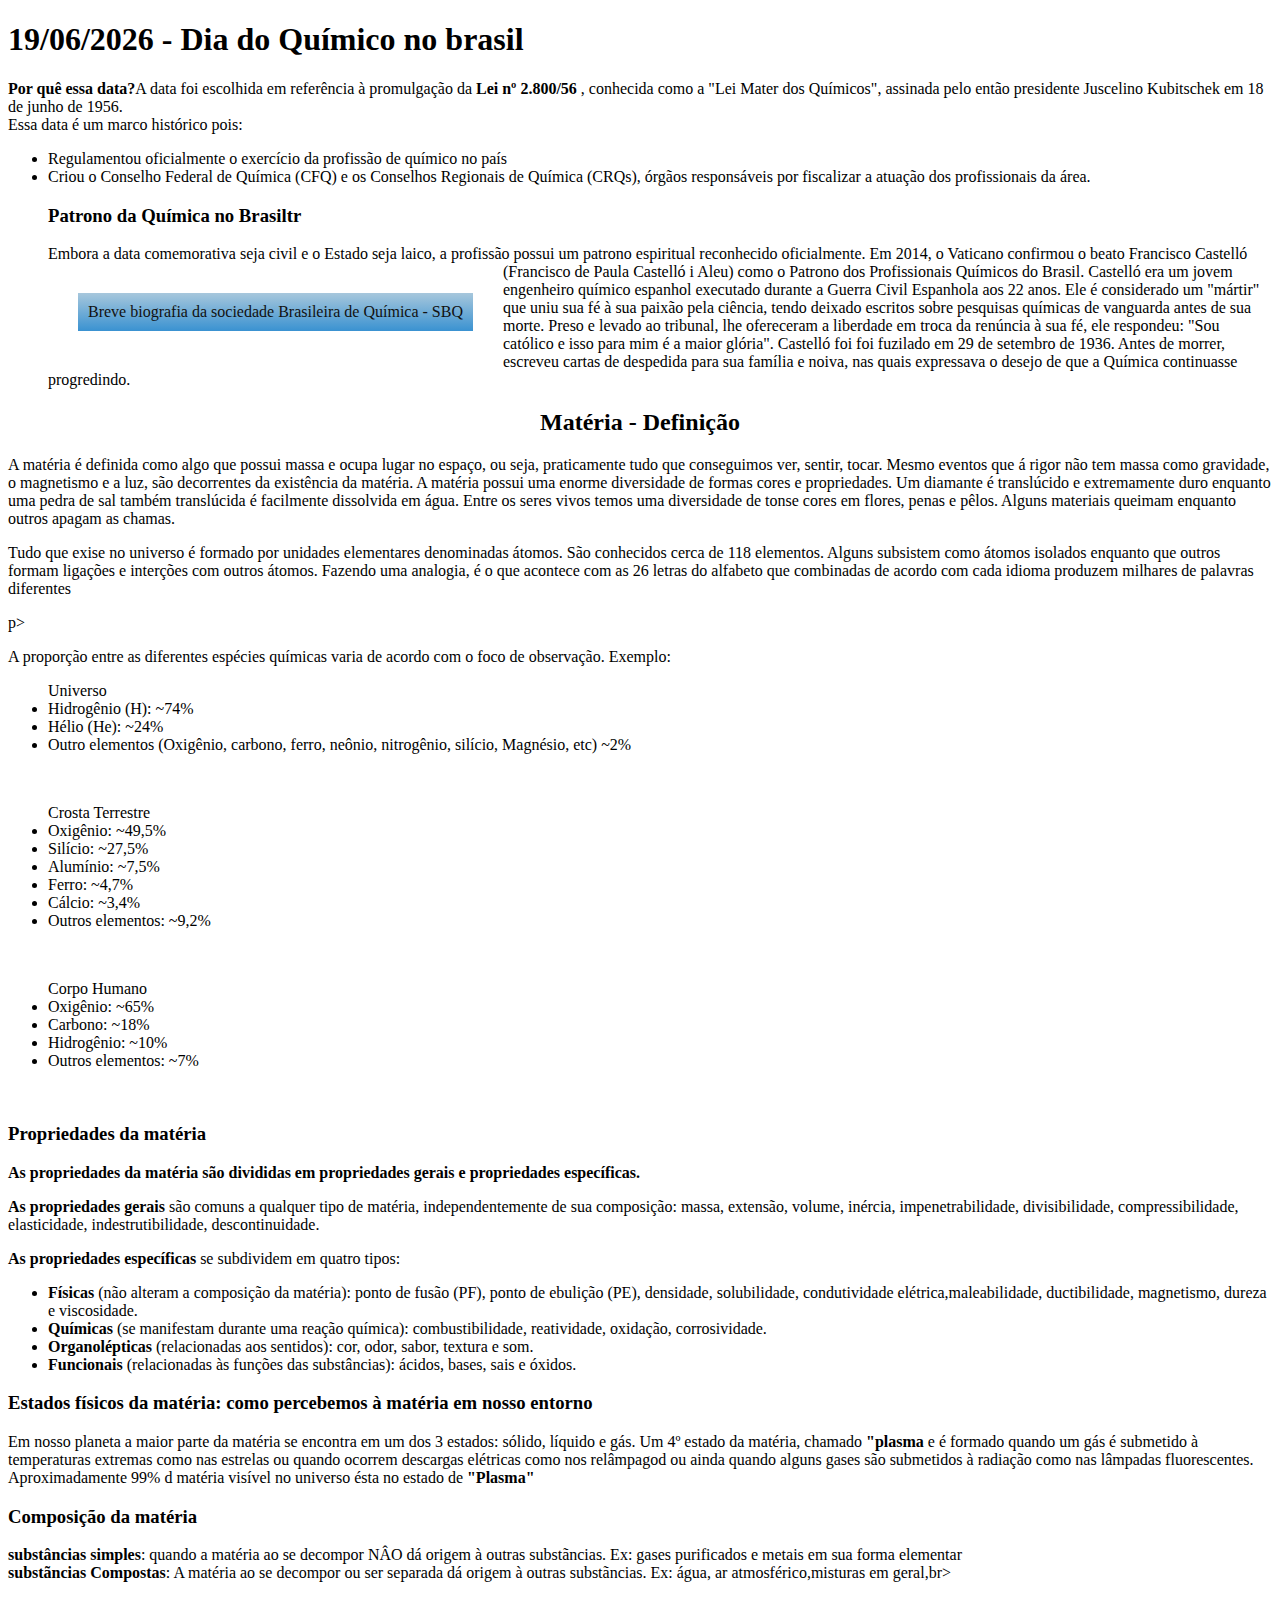
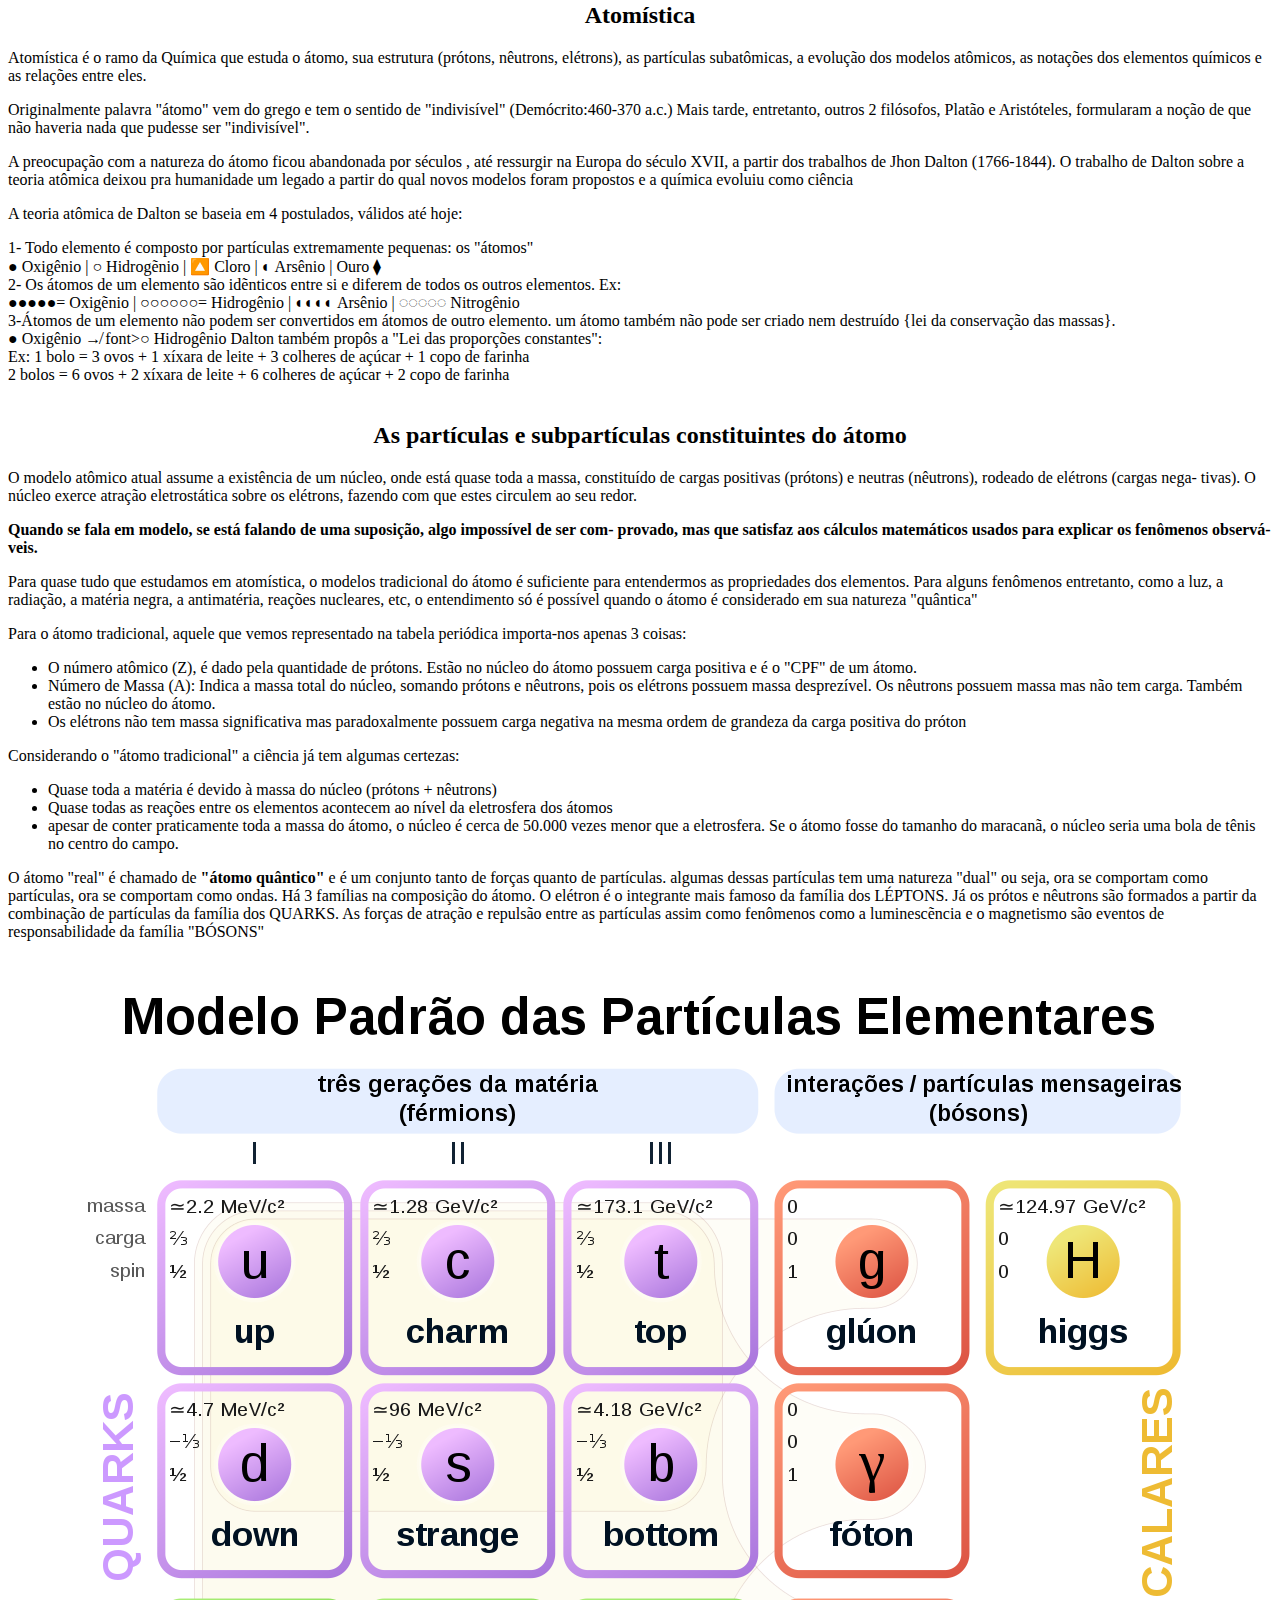
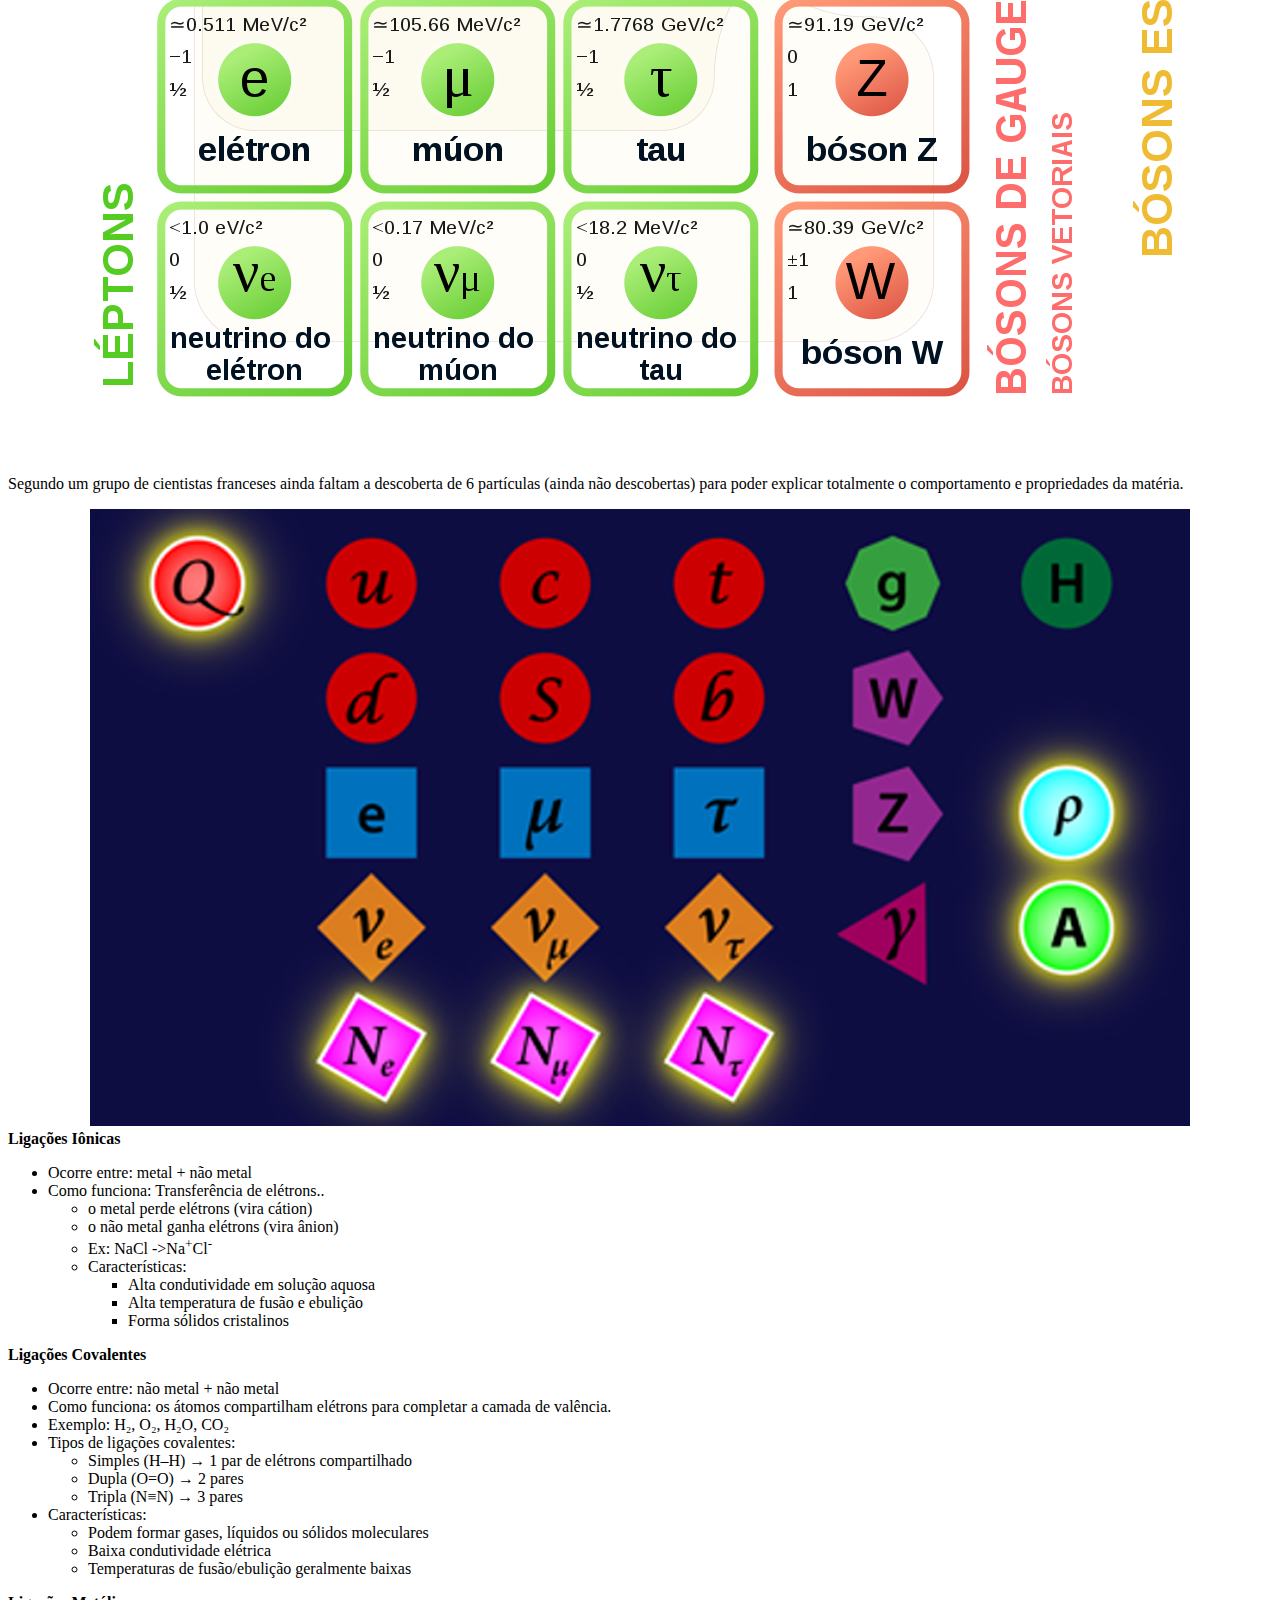
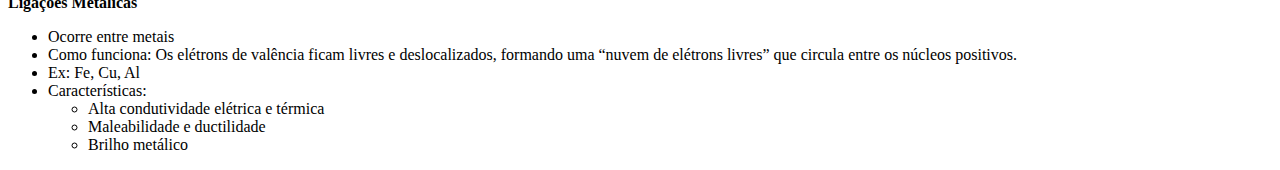
<file: 1ano.html>
<!DOCTYPE html>
<html lang="pt">
	<head>
  <link rel="stylesheet" href="estilo.css">
  
		<meta charset="UTF-8">
			<title>Química - CEMB - Prof. Baltazar  1ª ano</title>
		<h1>19/06/2026 - Dia do Químico no brasil</h1>
<b>Por quê essa data?</b>A data foi escolhida em referência à promulgação da<b> Lei nº 2.800/56 </b>, conhecida como a "Lei Mater dos Químicos", assinada pelo então presidente 
Juscelino Kubitschek em 18 de junho de 1956. <br>
Essa data é um marco histórico pois:
<ul>
  <li>Regulamentou oficialmente o exercício da profissão de químico no país</li>
  <li>Criou o Conselho Federal de Química (CFQ) e os Conselhos Regionais de Química (CRQs), órgãos responsáveis por fiscalizar a atuação dos profissionais da área. </li>
  <h3>Patrono da Química no Brasiltr</h3>
  Embora a data comemorativa seja civil e o Estado seja laico, a profissão possui um patrono espiritual reconhecido oficialmente. Em 2014, o Vaticano confirmou o beato Francisco
  Castelló (Francisco de Paula Castelló i Aleu) como o Patrono dos Profissionais Químicos do Brasil<a href=https://www.sbq.org.br/34ra/cdrom/resumos/T1625-1.pdf>Breve biografia da sociedade Brasileira de Química - SBQ</a>. Castelló era  um jovem engenheiro químico espanhol executado durante a Guerra 
  Civil  Espanhola aos 22 anos. Ele é considerado um "mártir" que uniu sua fé à sua paixão pela ciência, tendo deixado escritos sobre pesquisas químicas de vanguarda antes de 
  sua morte. Preso e levado ao tribunal, lhe ofereceram a liberdade em troca da renúncia à sua fé, ele respondeu: "Sou católico e isso para mim é a maior glória". Castelló foi
  foi fuzilado em 29 de setembro de 1936. Antes de morrer, escreveu cartas de despedida para sua família e noiva, nas quais expressava o desejo de que a Química
  continuasse progredindo. 
</ul>
	</head>
 <body>
	<center><h2>Matéria - Definição </h2></center> 
	<p>A matéria é definida como algo que possui massa e ocupa lugar no espaço, ou seja, praticamente tudo que conseguimos ver, sentir, tocar. Mesmo eventos que á rigor não tem
		massa como gravidade, o magnetismo e a luz,  são decorrentes da existência da matéria.  A matéria possui uma enorme diversidade de formas cores e propriedades. Um diamante 
		é translúcido e extremamente duro enquanto uma pedra de sal também translúcida é facilmente dissolvida em água. Entre os seres vivos temos uma diversidade de tonse cores
		em flores, penas e pêlos. Alguns materiais queimam 	enquanto outros apagam as chamas.</p>
	 <p>Tudo que exise no universo é formado por unidades elementares denominadas átomos. São conhecidos cerca de 118 elementos. Alguns subsistem como átomos isolados enquanto 
		 que outros formam ligações e interções com outros átomos. Fazendo uma analogia, é o que acontece com as 26 letras do alfabeto que combinadas de acordo com cada idioma
		 produzem milhares de palavras diferentes</p>p>
	 <p>A proporção entre as diferentes espécies químicas varia de acordo com o foco de observação.
		 Exemplo:<br>
		 <ul>Universo
		 <li>Hidrogênio (H): ~74%</li>
		 <li>Hélio (He): ~24%</li>
		 <li>Outro elementos (Oxigênio, carbono, ferro, neônio, nitrogênio, silício, Magnésio, etc) ~2%</li></ul><br>
	 <ul>Crosta Terrestre
	 <li>Oxigênio: ~49,5%</li>
	 <li>Silício: ~27,5%</li>
	 <li>Alumínio: ~7,5%</li>
	 <li>Ferro: ~4,7%</li>
	 <li>Cálcio: ~3,4%</li>
	 <li>Outros elementos: ~9,2%</li>
	 </ul><br>
	 <ul>Corpo Humano
	 <li>Oxigênio: ~65%</li>
	 <li>Carbono: ~18%</li>
	 <li>Hidrogênio: ~10%</li>
	 <li>Outros elementos: ~7%</li>
 </ul><br>
	 <h3>Propriedades da matéria</h3>
  <p><b> As propriedades da matéria são divididas em propriedades gerais e propriedades específicas.</b></p>
<p>   <b> As propriedades gerais</b> são comuns a qualquer tipo de matéria, independentemente de sua composição: massa, extensão, volume, inércia, impenetrabilidade, divisibilidade,
	 compressibilidade, elasticidade, indestrutibilidade, descontinuidade.</p>
  <p>   <b>  As propriedades específicas</b> se subdividem em quatro tipos:</p>
	 <ul>
     <li><b>Físicas</b> (não alteram a composição da matéria): ponto de fusão (PF), ponto de ebulição (PE), densidade, solubilidade, condutividade elétrica,maleabilidade, 
		 ductibilidade, magnetismo, dureza e viscosidade.</li>
        <li><b>Químicas</b> (se manifestam durante uma reação química): combustibilidade, reatividade, oxidação, corrosividade.</li>
        <li><b>Organolépticas</b> (relacionadas aos sentidos): cor, odor, sabor, textura e som.</li>
        <li><b>Funcionais</b> (relacionadas às funções das substâncias): ácidos, bases, sais e óxidos.</li>
</ul>
	 <h3>Estados físicos da matéria: como percebemos à matéria em nosso entorno</h3>
	 Em nosso planeta a maior parte da matéria se encontra em um dos 3 estados: sólido, líquido e gás.  Um 4º estado da matéria, chamado <b>"plasma</b> e é formado quando
	 um gás é submetido à temperaturas extremas como nas estrelas ou quando ocorrem descargas elétricas como nos relâmpagod ou ainda quando alguns gases são submetidos
	 à radiação como nas lâmpadas fluorescentes. Aproximadamente 99% d matéria visível no universo ésta no estado de <b>"Plasma"</b><br>
	 <h3>Composição da matéria</h3>
	 <b>substâncias simples</b>: quando a matéria ao se decompor NÂO dá origem à outras substãncias. Ex: gases purificados e metais em sua forma elementar<br>
	 <b>substãncias Compostas</b>: A matéria ao se decompor ou ser separada dá origem à outras substãncias. Ex: água, ar atmosférico,misturas em geral,br><br>
	<center><h2>Atomística</h2></center> 
	<p>Atomística é o ramo da Química que estuda o átomo, sua estrutura (prótons, nêutrons, elétrons), as partículas subatômicas, a evolução dos modelos atômicos, as notações 
	dos elementos químicos e as relações entre eles.</p>
	<p> Originalmente   palavra "átomo" vem do grego e tem o sentido de "indivisível" (Demócrito:460-370 a.c.) Mais tarde, entretanto, outros 2 filósofos, Platão e Aristóteles,
formularam a noção de que não haveria nada que pudesse ser "indivisível".  </p>
<p>A preocupação com a natureza do átomo ficou abandonada por séculos , até ressurgir na Europa do século XVII, a partir dos trabalhos de Jhon Dalton (1766-1844). O trabalho de
Dalton sobre a teoria atômica deixou pra humanidade um legado a partir do qual novos modelos foram propostos e a química evoluiu como ciência</p>
<p>A teoria atômica de Dalton se baseia em 4 postulados, válidos até hoje:</p>
1- Todo elemento é composto por partículas extremamente pequenas: os "átomos"<br>
● Oxigênio | ○ Hidrogẽnio | 🔼 Cloro | ◐ Arsênio | Ouro ⧫<br>
2- Os átomos de um elemento são idẽnticos entre si e diferem de todos os outros
elementos. Ex:<br>
●●●●●= Oxigẽnio | ○○○○○○= Hidrogênio | ◐◐◐◐ Arsênio | ◌◌◌◌◌ Nitrogênio<br>
3-Átomos de um elemento não podem ser convertidos em átomos de outro elemento. um átomo também não pode ser criado nem destruído {lei da conservação das massas}.<br>
● Oxigênio <font size=3> ↛ </font>font>○ Hidrogênio
	Dalton também propôs a "Lei das proporções constantes":<br>
	 Ex: 1 bolo = 3 ovos + 1 xíxara de leite + 3 colheres de açúcar + 1 copo de farinha<br>
	 2 bolos =  6 ovos + 2 xíxara de leite + 6 colheres de açúcar + 2 copo de farinha<br><br>
	 <center><h2>As partículas e subpartículas constituintes do átomo</h2></center>
	<p>O modelo atômico atual assume a existência de um núcleo, onde está quase toda a massa,
constituído de cargas positivas (prótons) e neutras (nêutrons), rodeado de elétrons (cargas nega-
tivas). O núcleo exerce atração eletrostática sobre os elétrons, fazendo com que estes circulem
ao seu redor.</p>
<p><b>Quando se fala em modelo, se está falando de uma suposição, algo impossível de ser com-
provado, mas que satisfaz aos cálculos matemáticos usados para explicar os fenômenos observá-
veis.</b></p> 
<p>Para quase tudo que estudamos em atomística, o modelos tradicional do átomo é suficiente para entendermos as propriedades dos elementos.  Para alguns fenômenos entretanto,
	como a luz, a radiação, a matéria negra, a antimatéria, reações nucleares, etc, o entendimento só é possível quando o átomo é considerado em sua natureza "quântica"
<p>Para o átomo tradicional, aquele que vemos representado na tabela periódica importa-nos apenas 3 coisas:<br>
	<ul>
		<li>O número atômico (Z), é dado pela quantidade de prótons. Estão no núcleo do átomo possuem carga positiva e é o "CPF" de um átomo. </li>
		<li>Número de Massa (A): Indica a massa total do núcleo, somando prótons e nêutrons, pois os elétrons possuem massa desprezível. Os nêutrons possuem massa mas não tem 
		carga. Também estão no núcleo do átomo.</li>
		<li>Os elétrons não tem massa significativa mas paradoxalmente  possuem carga negativa na mesma ordem de grandeza da carga positiva do próton</li>
	</ul></p>
<p> Considerando o "átomo tradicional" a ciência já tem algumas certezas:
	<ul>
		<li>Quase toda a matéria é devido à massa do núcleo (prótons + nêutrons)</li>
		<li>Quase todas as reações entre os elementos acontecem ao nível da eletrosfera dos átomos</li>
		<li>apesar de conter praticamente toda a massa do átomo, o núcleo é cerca de 50.000 vezes menor que a eletrosfera.  Se o átomo fosse do tamanho do maracanã, o núcleo 
		seria uma bola de tênis no centro do campo.</li>
	</ul>
	 <p>O átomo "real" é chamado de <b>"átomo quântico"</b> e é um conjunto tanto de forças quanto de partículas.  algumas dessas partículas tem uma natureza "dual" ou seja, ora
		 se comportam como partículas, ora se comportam como ondas. Há 3 famílias na composição do átomo. O elétron é o integrante mais famoso da família dos LÉPTONS. Já os 
		 prótos e nêutrons são formados a partir da combinação de partículas da família dos QUARKS. As forças de atração e repulsão entre as partículas assim como fenômenos como 
		 a luminescẽncia e o magnetismo são eventos de responsabilidade da família "BÓSONS" </p>
	 <center><img src=particulas.png></center><br>
	<p> Segundo um grupo de cientistas franceses ainda faltam a descoberta de 6 partículas (ainda não descobertas) para poder explicar totalmente o comportamento e 
		propriedades da matéria.</p>
	 <center><img src=particulas_II.jpeg></center>
	 <!--
<center><h2>matéria do 1º ano</h2></center>
<h3>Ⓛⓘⓖⓐⓒⓞⓔⓢ Ⓠⓤⓘⓜⓘⓒⓐⓢ</h3><br><br>
 Os átomos buscam estabilidade energética. 
<!-- Como o núcleo atômico está fortemente unido pela ação da força nuclear forte,  as mudanças ocorrem a nível da configuração 
eletrônica.  
<p>Na tabela periódica apenas os elementos chamados "Gases Nobres" são encontrados como átomos isolados ou seja, 
estão energeticamente estabilizados. Os demais elementos buscam sua estabilidade estabelecendo ligações uns com os outros e 
 dando origem à moléculas contendo de 2 a milhares de átomos.</p><br>
	 <p>Sabendo que os átomos se ligam pela configuração das sua última 
 camada, procurou-se saber sobre a última camada dos gases nobres.   porque os gases nobrespossuem 8 elétrons na última camada Observou-se que átomos são estáveis quando possuem 8 elétrons na última camada. 
 Com base nesta busca de estabilidade, os átomos ganham, perdem ou compartilham elétrons
estabelecendo ligações químicas </p>
<center><img src=lig_quim_I.jpg></center>
<center><h4>TIPOS DE LIGAÇÕES QUÍMICAS</h4></center>
<b>Ⓛⓘⓖⓐⓒⓞⓔⓢ ⓘ<sup>+</sup>ⓞ<sup>-</sup>ⓝ<sup>+</sup>ⓘ<sup>-</sup>ⓒ<sup>+</sup>ⓐ<sup>-</sup>ⓢ<sup>+</sup>		</b><br>
      	<p>Esse tipo de ligação é realizada entre íons (cátions e ânions). Para ocorrer uma ligação iônica os átomos envolvidos apresentam tendências opostas: um átomo deve ter a capacidade de perder elétrons enquanto o outro tende a recebê-los.
Portanto, um ânion, de carga negativa, se une com um cátion, de carga positiva, formando um composto iônico por meio da interação eletrostática existente entre eles.</p>
<br>
Exemplo:<br>
<center><img src=NaCl.jpg></center><br>
Antes da ligação: Átomo de Sódio (Na) com 1 elétron na última camada e 8 na penúltima.
                         	Átomo de Cloro (Cl) com 7 elétrons na última camada.
Depois da ligação: O íon Sódio perdeu 1 elétron,  tem 1 carga positiva a mais, logo é um cátion.  A última camada camada passa a ter 8 elétrons.  
                           	O íon Cloro ganhou 1 elétron, tem 1 carga negativa a mais, logo é um ânion.  A última camada camada passa a ter 8 elétrons.
<button id="botao">Clique aqui</button>

Os íons Sódio e Cloro se atraem pela oposição de cargas e formam o composto iônico “sal”.
      	Os compostos iônicos geralmente são sólidos na temperatura ambiente.  Quando  são solúveis em água, formam soluções capazes de transmitir a corrente elétrica.<br>
	<b>Ⓛⓘⓖⓐⓒⓞⓔⓢ  ⓒ፡፡ⓞ፧፧ⓥ፡ⓐⵂⵂⓛ☰ⓔ≣ⓝ━ⓣ=ⓔ☰ⓢ</b>		<br>
	<p>A Ligação Covalente, ou Ligação Molecular, ocorre quando há compartilhamento de um ou mais pares de elétrons entre os átomos.
	 Seu objetivo é formar moléculas estáveis, conforme expressa a Regra do Octeto.</p> 
	 <h4>características das ligações covalentes</h4>
<ul>
<li>O par de elétrons compartilhado pertence aos dois átomos.</li>
<li>A ligação covalente ocorre para que cada átomo atinja sua estabilidade, com presença de oito elétrons em sua camada de valência.</li>
<li>O hidrogênio e átomos não metálicos participam das ligações covalentes.</li>
<li>Elas podem ser polares ou apolares, dependendo da eletronegatividade dos átomos envolvidos.</li>
<li>Átomos podem compartilhar um, dois ou três pares de elétrons, formando ligações simples, duplas ou triplas respectivamente.</li>
</ul>
	 <p>Exemplos de ligações covalentes</p>
	 <center><img src=lig_cov.jpg></center>
	 <h2>A ligação metálica </h2>
	 <p>É um tipo de ligação química que ocorre entre átomos de metais, seja de um mesmo elemento ou de elementos diferentes.</p>
	 <h3>Teoria do "mar de elétrons" </h3>
	 <p>Para entender a ligação metálica, utiliza-se a teoria do "mar de elétrons", que descreve o seguinte processo: </p>
	 <ul>
		 <li>1.	<b>Liberação de elétrons:</b> Os átomos metálicos possuem poucos elétrons na última camada e baixa eletronegatividade, o que faz com que percam facilmente seus elétrons de valência.</li>
		 <li>2.	<b>Formação de cátions:</b> A perda dos elétrons transforma os átomos em íons positivos, chamados de cátions.</li>
		 <li>3.<b>	Mar de elétrons:</b> Os elétrons liberados se movem livremente entre os cátions, formando uma "nuvem" ou "mar" de elétrons deslocalizados que mantém a estrutura unida por atração eletrostática. </li>
	 </ul>
	<h4>Propriedades resultantes da ligação metálica </h4>
	 <p>Acredita-se que a estrutura única da ligação metálica, com a presença de elétrons livres e deslocalizados, confere aos metais suas propriedades e características</p>
	 <ul>
<li> •	Elevada condutividade elétrica e térmica: O "mar de elétrons" permite a movimentação rápida de carga e energia através do material.</li>
<li>•	Alto ponto de fusão e ebulição: A forte atração eletrostática entre os cátions e o mar de elétrons requer muita energia para ser rompida.</li>
<li>•	Maleabilidade e ductibilidade</li>
<li>•	Brilho metálico: Os elétrons livres são capazes de absorver e reemitir a luz em uma ampla faixa de comprimentos de onda, o que confere o brilho característico dos metais.</li>
<li>•	Alta densidade: A organização compacta dos cátions em uma rede cristalina resulta em uma alta densidade</li>
</ul>
	 <p>Ligas metálicas: Materiais formados por dois ou mais elementos, sendo pelo menos um deles um metal, onde os átomos se ligam através da ligação metálica. Ex:</p>
<ul>
	<li>	 Aço: liga de ferro e carbono.</li>
<li>Bronze: liga de cobre e estanho.</li>
<li>Latão: liga de cobre e zinco. </li>
	</ul>
	 -->
	 <!--
	 <h2>Ⓛⓘⓖⓐⓒⓞⓔⓢ Ⓠⓤⓘⓜⓘⓒⓐⓢ - Resumo</h2>
	 <p>As ligações químicas são forças que mantêm os átomos unidos para formar moléculas ou compostos contendo de 2 a milhares de átomos.  
		 Na tabela periódica apenas os elementos chamados "Gases Nobres" são encontrados como átomos isolados, raramente se ligam à outros elementos ou seja, 
estão energeticamente estabilizados.</p>
	 <center><img src=gases_nobres.jpg></center>
	 ,<p>Procurou-se saber o motivo da "indepêndencia" desses eslementos. Verificou-se que todos, com excessão do Hélio possuem 8 elétrons na última camada. 
		 Proporam a "Teoria do Octeto, segundo a qual os  átomos são estáveis quando possuem 8 elétrons na última camada.  O Hélio é um gás nobre pois possui
		 apenas 1 camada, esta camada comporta somente 2 elétrons e o Hélio possui 2 elétrons</p>
	 
	 <h2>Trabalho</h2>
	 <h3>Tipos principais de ligações químicas</h3>
	 <ul>
		 <!--<li><b>Ⓛⓘⓖⓐⓒⓞⓔⓢ ⓘ<sup>+</sup>ⓞ<sup>-</sup>ⓝ<sup>+</sup>ⓘ<sup>-</sup>ⓒ<sup>+</sup>ⓐ<sup>-</sup>ⓢ<sup>+</sup></b>	</li>-->
		<li><b>Ligações Iônicas</b></li>
		 <ul>
			 <li>Ocorre entre: metal + não metal</li>
			 <li>Como funciona: Transferência de elétrons..</li>
			 <ul>
				 <li> o metal perde elétrons (vira cátion)</li>
			 <li> o não metal ganha elétrons (vira ânion)</li>
				 <li>Ex: NaCl ->Na<sup>+</sup>Cl<sup>-</sup></li>
				 <li>Características:</li>
				 <ul>
					 <li>Alta condutividade em solução aquosa</li>
					 <li>Alta temperatura de fusão e ebulição</li>
					 <li>Forma sólidos cristalinos</li>
				 </ul>
			 </ul>
		 </ul>
		 <!--
		<li><b>Ⓛⓘⓖⓐⓒⓞⓔⓢ  ⓒ፡፡ⓞ፧፧ⓥ፡ⓐⵂⵂⓛ☰ⓔ≣ⓝ━ⓣ=ⓔ☰ⓢ</b></li> 
		 -->
		 <li><b>Ligações Covalentes</b></li>
		 <ul>
			 <li>Ocorre entre: não metal + não metal</li>
			 <li>Como funciona: os átomos compartilham elétrons para completar a camada de valência.</li>
			 <li>Exemplo: H₂, O₂, H₂O, CO₂</li>
			 <li>Tipos de ligações covalentes:</li>
			 <ul>
				 <li>Simples (H–H) → 1 par de elétrons compartilhado</li>
				 <li>Dupla (O=O) → 2 pares</li>
				 <li>Tripla (N≡N) → 3 pares</li>
			 </ul>
			 <li>Características:</li>
			 <ul>
				 <li>Podem formar gases, líquidos ou sólidos moleculares</li>
				 <li>Baixa condutividade elétrica</li>
				 <li>Temperaturas de fusão/ebulição geralmente baixas</li>
			 </ul>
		 </ul> 
		 <!--
		<li>
		 <table>
  <tr>
    <td>ligação</td>
    <td><img src=metalica.jpg></td> 
  </tr>
</table> </li>
		 -->
		 <li><b>Ligações Metálicas</b></li>
		 <ul>
			 <li>Ocorre entre metais</li>
			 <li>Como funciona: Os elétrons de valência ficam livres e deslocalizados, formando uma “nuvem de elétrons livres” que circula entre os núcleos positivos.</li>
			 <li>Ex: Fe, Cu, Al</li>
			 <li>Características:</li>
			 <ul>
				 <li>Alta condutividade elétrica e térmica</li>
				 <li>Maleabilidade e ductilidade</li>
				 <li>Brilho metálico</li>
			 </ul>
		 </ul>
	 </ul>
 </body>
</html>
</file>
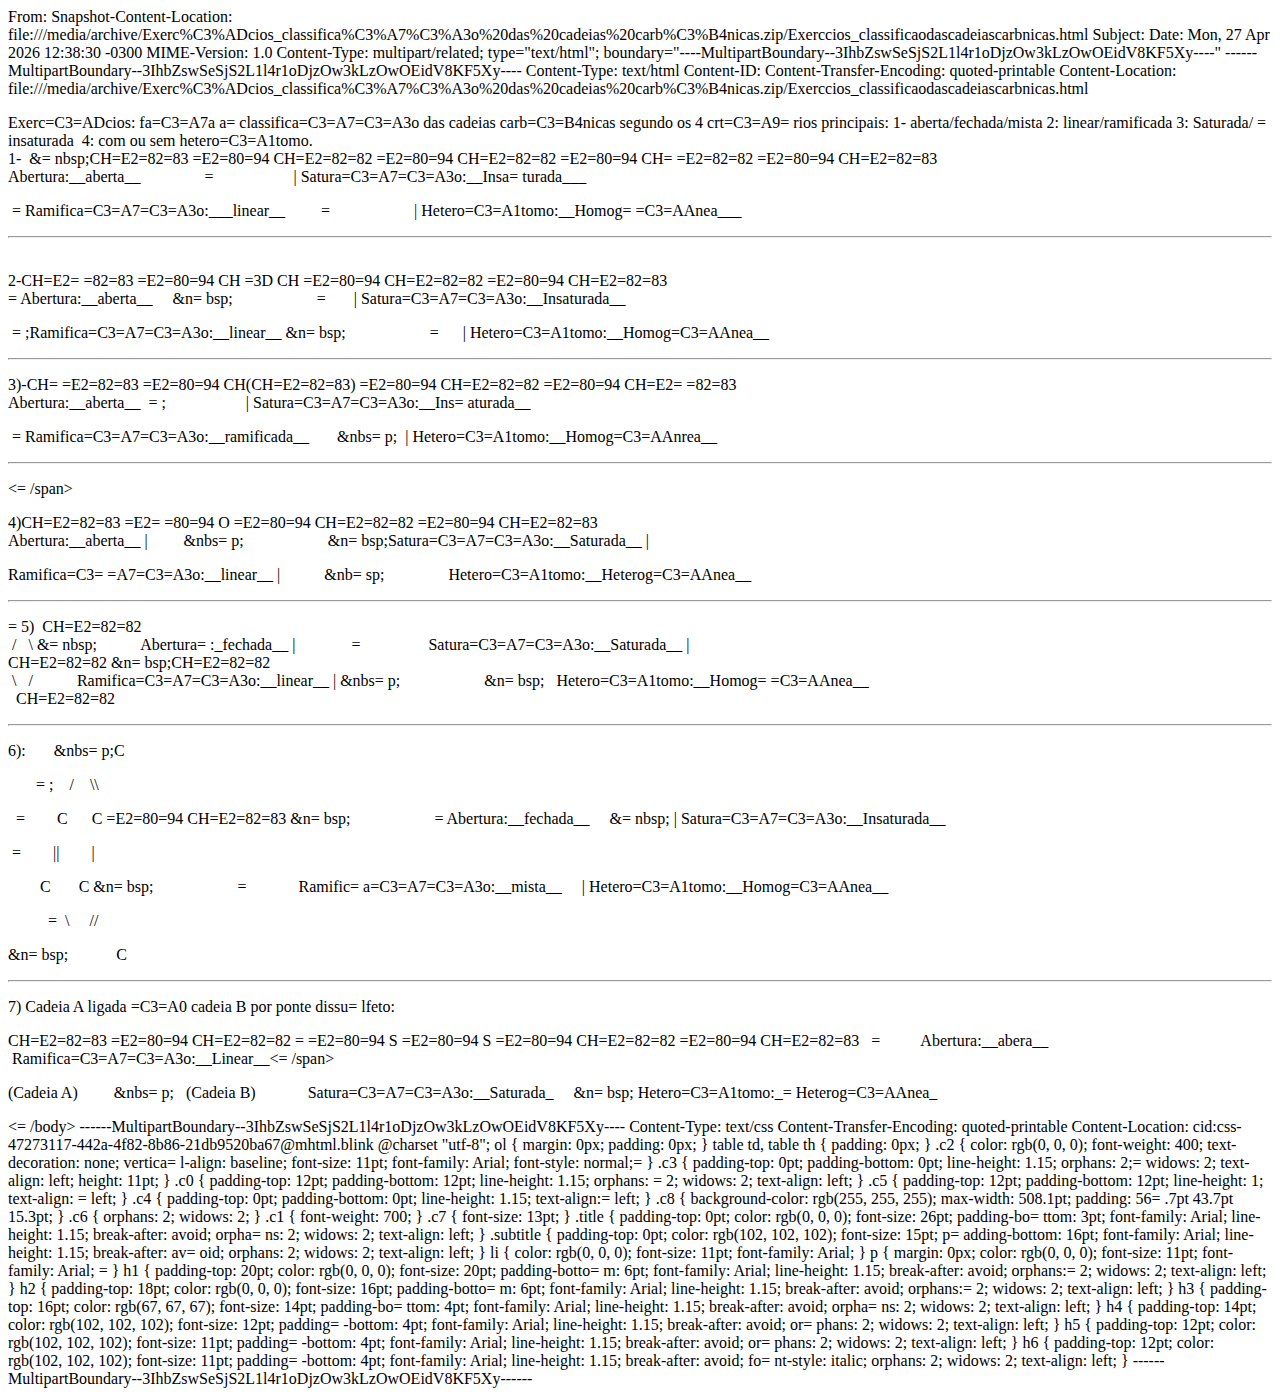
<file: exercicios.html>
From: <Saved by Blink>
Snapshot-Content-Location: file:///media/archive/Exerc%C3%ADcios_classifica%C3%A7%C3%A3o%20das%20cadeias%20carb%C3%B4nicas.zip/Exerccios_classificaodascadeiascarbnicas.html
Subject: 
Date: Mon, 27 Apr 2026 12:38:30 -0300
MIME-Version: 1.0
Content-Type: multipart/related;
	type="text/html";
	boundary="----MultipartBoundary--3IhbZswSeSjS2L1l4r1oDjzOw3kLzOwOEidV8KF5Xy----"


------MultipartBoundary--3IhbZswSeSjS2L1l4r1oDjzOw3kLzOwOEidV8KF5Xy----
Content-Type: text/html
Content-ID: <frame-F95507DC0CCDCCE96589D6347417F532@mhtml.blink>
Content-Transfer-Encoding: quoted-printable
Content-Location: file:///media/archive/Exerc%C3%ADcios_classifica%C3%A7%C3%A3o%20das%20cadeias%20carb%C3%B4nicas.zip/Exerccios_classificaodascadeiascarbnicas.html

<html><head><meta http-equiv=3D"Content-Type" content=3D"text/html; charset=
=3DUTF-8"><link rel=3D"stylesheet" type=3D"text/css" href=3D"cid:css-472731=
17-442a-4f82-8b86-21db9520ba67@mhtml.blink" /></head><body class=3D"c8 doc-=
content"><p class=3D"c0"><span class=3D"c1 c7">Exerc=C3=ADcios: fa=C3=A7a a=
 classifica=C3=A7=C3=A3o das cadeias carb=C3=B4nicas segundo os 4 crt=C3=A9=
rios principais: 1- aberta/fechada/mista 2: linear/ramificada 3: Saturada/ =
insaturada &nbsp;4: com ou sem hetero=C3=A1tomo.<br>1- &nbsp;</span><span>&=
nbsp;CH=E2=82=83 =E2=80=94 CH=E2=82=82 =E2=80=94 CH=E2=82=82 =E2=80=94 CH=
=E2=82=82 =E2=80=94 CH=E2=82=83<br> </span><span class=3D"c1">Abertura:</sp=
an><span>__aberta__ &nbsp; &nbsp; &nbsp; &nbsp; &nbsp; &nbsp; &nbsp; &nbsp;=
 &nbsp; &nbsp; &nbsp; &nbsp; &nbsp; &nbsp; &nbsp; &nbsp; &nbsp; &nbsp;| </s=
pan><span class=3D"c1">Satura=C3=A7=C3=A3o:</span><span class=3D"c2">__Insa=
turada___ </span></p><p class=3D"c0"><span>&nbsp;</span><span class=3D"c1">=
Ramifica=C3=A7=C3=A3o:</span><span>___linear__ &nbsp; &nbsp; &nbsp; &nbsp; =
&nbsp; &nbsp; &nbsp; &nbsp; &nbsp; &nbsp; &nbsp; &nbsp; &nbsp; &nbsp; | </s=
pan><span class=3D"c1">Hetero=C3=A1tomo:</span><span class=3D"c2">__Homog=
=C3=AAnea___</span></p><hr><p class=3D"c3"><span class=3D"c2"></span></p><p=
 class=3D"c4 c6"><span class=3D"c1"><br>2</span><span>-</span><span>CH=E2=
=82=83 =E2=80=94 CH =3D CH =E2=80=94 CH=E2=82=82 =E2=80=94 CH=E2=82=83<br> =
</span><span class=3D"c1">Abertura:</span><span>__aberta__ &nbsp; &nbsp; &n=
bsp; &nbsp; &nbsp; &nbsp; &nbsp; &nbsp; &nbsp; &nbsp; &nbsp; &nbsp; &nbsp; =
&nbsp; &nbsp; &nbsp; | </span><span class=3D"c1">Satura=C3=A7=C3=A3o:</span=
><span class=3D"c2">__Insaturada__</span></p><p class=3D"c4 c6"><span>&nbsp=
;</span><span class=3D"c1">Ramifica=C3=A7=C3=A3o:</span><span>__linear__ &n=
bsp; &nbsp; &nbsp; &nbsp; &nbsp; &nbsp; &nbsp; &nbsp; &nbsp; &nbsp; &nbsp; =
&nbsp; &nbsp; &nbsp;| </span><span class=3D"c1">Hetero=C3=A1tomo:</span><sp=
an class=3D"c2">__Homog=C3=AAnea__</span></p><hr><p class=3D"c3"><span clas=
s=3D"c2"></span></p><p class=3D"c0"><span class=3D"c1">3)-</span><span>CH=
=E2=82=83 =E2=80=94 CH(CH=E2=82=83) =E2=80=94 CH=E2=82=82 =E2=80=94 CH=E2=
=82=83<br> </span><span class=3D"c1">Abertura:</span><span>__aberta__ &nbsp=
; &nbsp; &nbsp; &nbsp; &nbsp; &nbsp; &nbsp; &nbsp; &nbsp; &nbsp; &nbsp;| </=
span><span class=3D"c1">Satura=C3=A7=C3=A3o:</span><span class=3D"c2">__Ins=
aturada__ </span></p><p class=3D"c0"><span>&nbsp;</span><span class=3D"c1">=
Ramifica=C3=A7=C3=A3o:</span><span>__ramificada__ &nbsp; &nbsp; &nbsp; &nbs=
p; &nbsp;| </span><span class=3D"c1">Hetero=C3=A1tomo:</span><span class=3D=
"c2">__Homog=C3=AAnrea__</span></p><hr><p class=3D"c3"><span class=3D"c2"><=
/span></p><p class=3D"c0"><span class=3D"c1">4)</span><span>CH=E2=82=83 =E2=
=80=94 O =E2=80=94 CH=E2=82=82 =E2=80=94 CH=E2=82=83<br> </span><span class=
=3D"c1">Abertura:</span><span>__aberta__ | &nbsp; &nbsp; &nbsp; &nbsp; &nbs=
p; &nbsp; &nbsp; &nbsp; &nbsp; &nbsp; &nbsp; &nbsp; &nbsp; &nbsp; &nbsp; &n=
bsp;</span><span class=3D"c1">Satura=C3=A7=C3=A3o:</span><span class=3D"c2"=
>__Saturada__ | </span></p><p class=3D"c0"><span class=3D"c1">Ramifica=C3=
=A7=C3=A3o:</span><span>__linear__ | &nbsp; &nbsp; &nbsp; &nbsp; &nbsp; &nb=
sp; &nbsp; &nbsp; &nbsp; &nbsp; &nbsp; &nbsp; &nbsp; &nbsp;</span><span cla=
ss=3D"c1">Hetero=C3=A1tomo:</span><span class=3D"c2">__Heterog=C3=AAnea__</=
span></p><hr><p class=3D"c3"><span class=3D"c2"></span></p><p class=3D"c0">=
<span class=3D"c1">5)</span><span>&nbsp; CH=E2=82=82<br> &nbsp;/ &nbsp; \ &=
nbsp; &nbsp; &nbsp; &nbsp; &nbsp; &nbsp; </span><span class=3D"c1">Abertura=
:</span><span>_fechada__ | &nbsp; &nbsp; &nbsp; &nbsp; &nbsp; &nbsp; &nbsp;=
 &nbsp; &nbsp; &nbsp; &nbsp; &nbsp; &nbsp; &nbsp; &nbsp; </span><span class=
=3D"c1">Satura=C3=A7=C3=A3o:</span><span>__Saturada__ | <br> CH=E2=82=82 &n=
bsp;CH=E2=82=82<br> &nbsp;\ &nbsp; / &nbsp; &nbsp; &nbsp; &nbsp; &nbsp; </s=
pan><span class=3D"c1">Ramifica=C3=A7=C3=A3o:</span><span>__linear__ | &nbs=
p; &nbsp; &nbsp; &nbsp; &nbsp; &nbsp; &nbsp; &nbsp; &nbsp; &nbsp; &nbsp; &n=
bsp; &nbsp; </span><span class=3D"c1">Hetero=C3=A1tomo:</span><span>__Homog=
=C3=AAnea__<br> &nbsp; CH=E2=82=82<br></span></p><hr><p></p><p class=3D"c5"=
><span class=3D"c1">6)</span><span class=3D"c2">: &nbsp; &nbsp; &nbsp; &nbs=
p;C</span></p><p class=3D"c4"><span class=3D"c2">&nbsp; &nbsp; &nbsp; &nbsp=
; &nbsp; &nbsp;/ &nbsp; &nbsp;\\</span></p><p class=3D"c4 c6"><span>&nbsp; =
&nbsp; &nbsp; &nbsp; &nbsp;C &nbsp; &nbsp; &nbsp;C =E2=80=94 CH=E2=82=83 &n=
bsp; &nbsp; &nbsp; &nbsp; &nbsp; &nbsp; &nbsp; &nbsp; &nbsp; &nbsp; &nbsp; =
</span><span class=3D"c1">Abertura:</span><span>__fechada__ &nbsp; &nbsp; &=
nbsp; | </span><span class=3D"c1">Satura=C3=A7=C3=A3o:</span><span class=3D=
"c2">__Insaturada__ </span></p><p class=3D"c4 c6"><span class=3D"c2">&nbsp;=
 &nbsp; &nbsp; &nbsp; &nbsp;|| &nbsp; &nbsp; &nbsp; &nbsp;|</span></p><p cl=
ass=3D"c4 c6"><span>&nbsp; &nbsp; &nbsp; &nbsp; C &nbsp; &nbsp; &nbsp; C &n=
bsp; &nbsp; &nbsp; &nbsp; &nbsp; &nbsp; &nbsp; &nbsp; &nbsp; &nbsp; &nbsp; =
&nbsp; &nbsp; &nbsp; &nbsp; &nbsp; &nbsp; </span><span class=3D"c1">Ramific=
a=C3=A7=C3=A3o:</span><span>__mista__ &nbsp; &nbsp; | </span><span class=3D=
"c1">Hetero=C3=A1tomo:</span><span class=3D"c2">__Homog=C3=AAnea__</span></=
p><p class=3D"c4 c6"><span class=3D"c2">&nbsp; &nbsp; &nbsp; &nbsp; &nbsp; =
&nbsp;\ &nbsp; &nbsp; //</span></p><p class=3D"c4 c6"><span class=3D"c2">&n=
bsp; &nbsp; &nbsp; &nbsp; &nbsp; &nbsp; &nbsp;C </span></p><hr><p class=3D"=
c3"><span class=3D"c2"></span></p><p class=3D"c0"><span class=3D"c1">7)</sp=
an><span class=3D"c2">&nbsp;Cadeia A ligada =C3=A0 cadeia B por ponte dissu=
lfeto:</span></p><p class=3D"c0"><span>CH=E2=82=83 =E2=80=94 CH=E2=82=82 =
=E2=80=94 S =E2=80=94 S =E2=80=94 CH=E2=82=82 =E2=80=94 CH=E2=82=83 &nbsp; =
&nbsp; &nbsp; &nbsp; &nbsp; &nbsp;</span><span class=3D"c1">Abertura:</span=
><span>__abera__ &nbsp; &nbsp; &nbsp; &nbsp; &nbsp; &nbsp; &nbsp;</span><sp=
an class=3D"c1">Ramifica=C3=A7=C3=A3o:</span><span class=3D"c2">__Linear__<=
/span></p><p class=3D"c0"><span>(Cadeia A) &nbsp; &nbsp; &nbsp; &nbsp; &nbs=
p; &nbsp; (Cadeia B) &nbsp; &nbsp; &nbsp; &nbsp; &nbsp; &nbsp; </span><span=
 class=3D"c1">Satura=C3=A7=C3=A3o:</span><span>__Saturada_ &nbsp; &nbsp; &n=
bsp; </span><span class=3D"c1">Hetero=C3=A1tomo:</span><span class=3D"c2">_=
Heterog=C3=AAnea_</span></p><p class=3D"c3"><span class=3D"c2"></span></p><=
/body></html>
------MultipartBoundary--3IhbZswSeSjS2L1l4r1oDjzOw3kLzOwOEidV8KF5Xy----
Content-Type: text/css
Content-Transfer-Encoding: quoted-printable
Content-Location: cid:css-47273117-442a-4f82-8b86-21db9520ba67@mhtml.blink

@charset "utf-8";

ol { margin: 0px; padding: 0px; }

table td, table th { padding: 0px; }

.c2 { color: rgb(0, 0, 0); font-weight: 400; text-decoration: none; vertica=
l-align: baseline; font-size: 11pt; font-family: Arial; font-style: normal;=
 }

.c3 { padding-top: 0pt; padding-bottom: 0pt; line-height: 1.15; orphans: 2;=
 widows: 2; text-align: left; height: 11pt; }

.c0 { padding-top: 12pt; padding-bottom: 12pt; line-height: 1.15; orphans: =
2; widows: 2; text-align: left; }

.c5 { padding-top: 12pt; padding-bottom: 12pt; line-height: 1; text-align: =
left; }

.c4 { padding-top: 0pt; padding-bottom: 0pt; line-height: 1.15; text-align:=
 left; }

.c8 { background-color: rgb(255, 255, 255); max-width: 508.1pt; padding: 56=
.7pt 43.7pt 15.3pt; }

.c6 { orphans: 2; widows: 2; }

.c1 { font-weight: 700; }

.c7 { font-size: 13pt; }

.title { padding-top: 0pt; color: rgb(0, 0, 0); font-size: 26pt; padding-bo=
ttom: 3pt; font-family: Arial; line-height: 1.15; break-after: avoid; orpha=
ns: 2; widows: 2; text-align: left; }

.subtitle { padding-top: 0pt; color: rgb(102, 102, 102); font-size: 15pt; p=
adding-bottom: 16pt; font-family: Arial; line-height: 1.15; break-after: av=
oid; orphans: 2; widows: 2; text-align: left; }

li { color: rgb(0, 0, 0); font-size: 11pt; font-family: Arial; }

p { margin: 0px; color: rgb(0, 0, 0); font-size: 11pt; font-family: Arial; =
}

h1 { padding-top: 20pt; color: rgb(0, 0, 0); font-size: 20pt; padding-botto=
m: 6pt; font-family: Arial; line-height: 1.15; break-after: avoid; orphans:=
 2; widows: 2; text-align: left; }

h2 { padding-top: 18pt; color: rgb(0, 0, 0); font-size: 16pt; padding-botto=
m: 6pt; font-family: Arial; line-height: 1.15; break-after: avoid; orphans:=
 2; widows: 2; text-align: left; }

h3 { padding-top: 16pt; color: rgb(67, 67, 67); font-size: 14pt; padding-bo=
ttom: 4pt; font-family: Arial; line-height: 1.15; break-after: avoid; orpha=
ns: 2; widows: 2; text-align: left; }

h4 { padding-top: 14pt; color: rgb(102, 102, 102); font-size: 12pt; padding=
-bottom: 4pt; font-family: Arial; line-height: 1.15; break-after: avoid; or=
phans: 2; widows: 2; text-align: left; }

h5 { padding-top: 12pt; color: rgb(102, 102, 102); font-size: 11pt; padding=
-bottom: 4pt; font-family: Arial; line-height: 1.15; break-after: avoid; or=
phans: 2; widows: 2; text-align: left; }

h6 { padding-top: 12pt; color: rgb(102, 102, 102); font-size: 11pt; padding=
-bottom: 4pt; font-family: Arial; line-height: 1.15; break-after: avoid; fo=
nt-style: italic; orphans: 2; widows: 2; text-align: left; }
------MultipartBoundary--3IhbZswSeSjS2L1l4r1oDjzOw3kLzOwOEidV8KF5Xy------
</file>
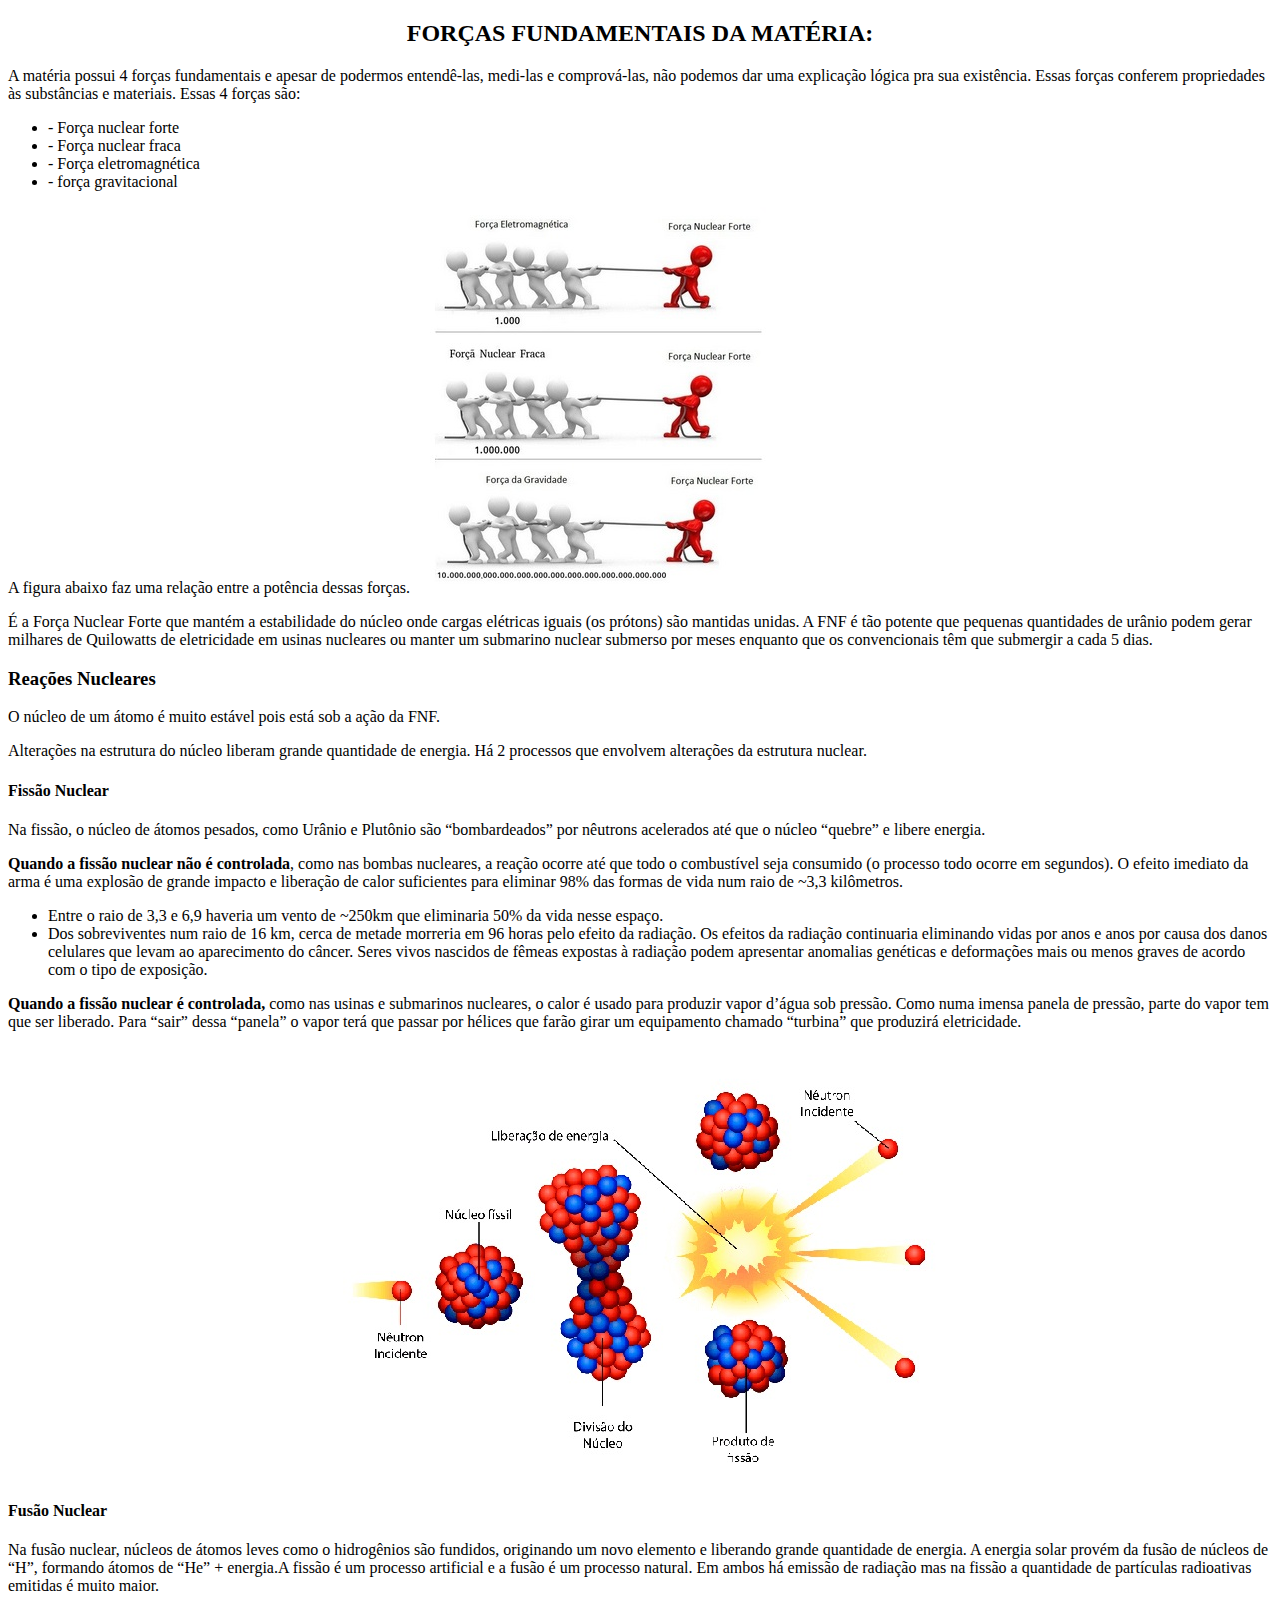
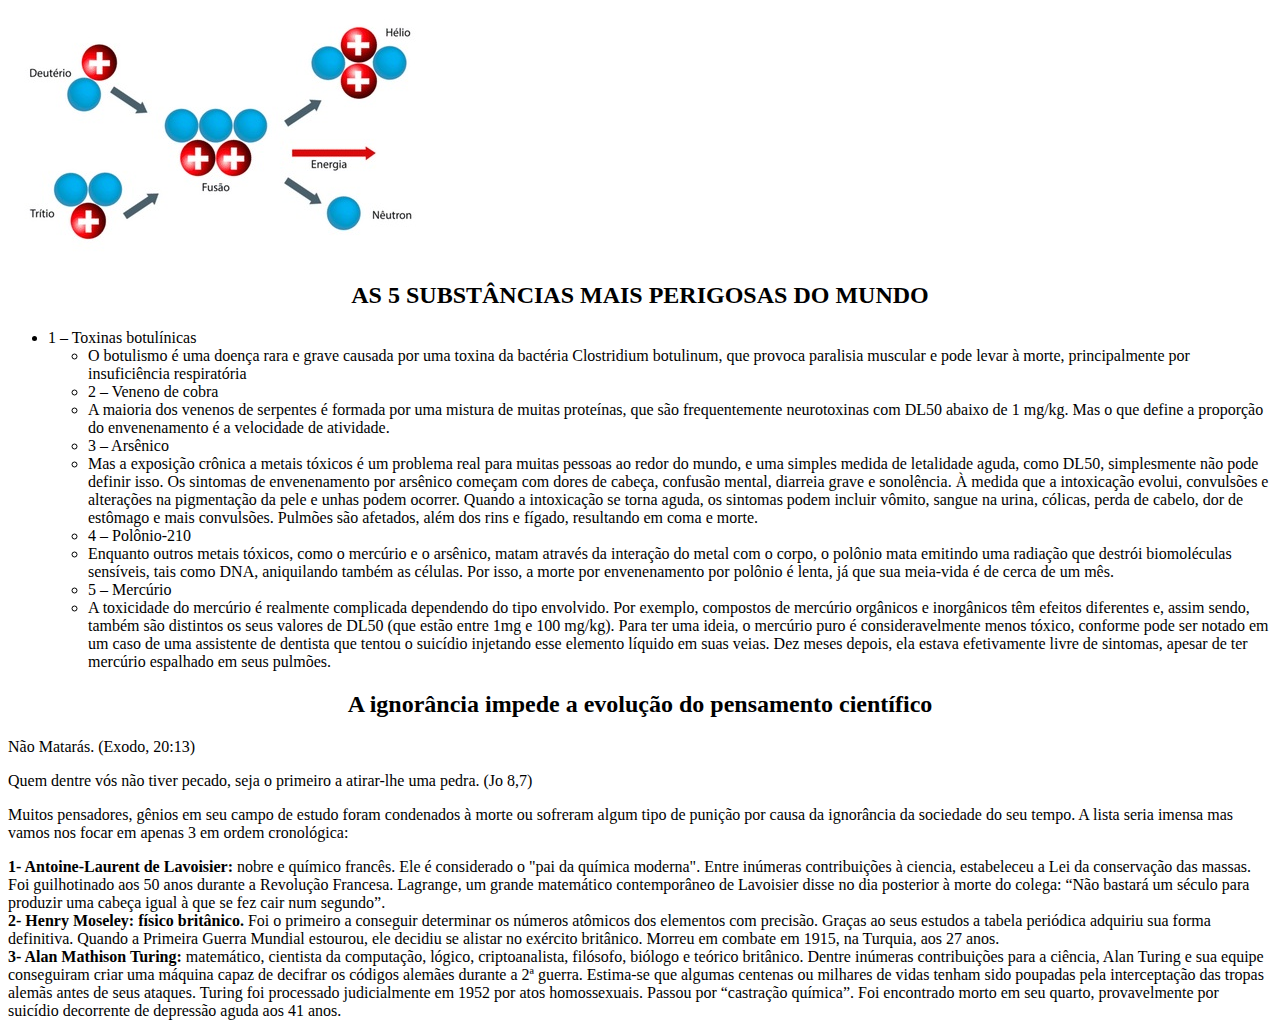
<file: nejaiv.html>
<!DOCTYPE html>
<html lang="pt">
	<head>
  <link rel="stylesheet" href="estilo.css">
  
		<meta charset="UTF-8">
			<title>Química - CEMB - Prof. Baltazar  NEJA_IV</title>
	</head>
 <body>
<center><h2>FORÇAS FUNDAMENTAIS DA MATÉRIA:</h2></center>
<p>A matéria possui  4 forças fundamentais e apesar de podermos entendê-las, medi-las e comprová-las, não podemos dar uma explicação lógica pra sua existência. Essas forças  conferem propriedades às substâncias e materiais. Essas 4 forças são:</p>
<ul>
<li>- Força nuclear forte</li>
<li>- Força nuclear fraca</li>
<li>- Força eletromagnética</li>
<li>- força gravitacional </li>
	</ul>
A figura abaixo faz uma relação entre a potência dessas forças.
  <img src=forcas_da_materia.jpg>
 <p> É a Força Nuclear Forte que mantém a estabilidade do núcleo onde cargas elétricas  iguais (os prótons) são mantidas unidas.  A FNF é tão potente que pequenas quantidades de urânio podem gerar milhares de Quilowatts de eletricidade em usinas nucleares ou manter um submarino nuclear submerso por meses enquanto que os convencionais têm que submergir a cada 5 dias.</p>
  <h3>Reações Nucleares</h3>
	<p> O núcleo de um átomo é muito estável pois está sob a ação da FNF. </p>
	 <p>Alterações na estrutura do núcleo liberam grande quantidade de energia. Há 2 processos que envolvem alterações da estrutura nuclear.</p>
<h4>Fissão Nuclear</h4>
	 <p>Na fissão, o núcleo de átomos pesados, como Urânio e Plutônio são “bombardeados” por nêutrons acelerados até que o núcleo “quebre” e libere energia.</p>
<p><b>Quando a fissão nuclear não é controlada</b>, como nas bombas nucleares, a reação ocorre até que todo o combustível seja consumido (o processo todo ocorre em segundos). O efeito imediato da arma é uma explosão de grande impacto e liberação de calor suficientes para eliminar 98% das formas de vida num raio de ~3,3 kilômetros.</p>
	 <ul>
<li> Entre o raio de 3,3 e 6,9 haveria um vento de ~250km que eliminaria 50% da vida nesse espaço.</li>
<li>Dos sobreviventes num raio de 16 km, cerca de metade morreria em 96 horas pelo efeito da radiação. Os efeitos da radiação continuaria eliminando vidas por anos e anos por causa dos danos celulares que levam ao aparecimento do câncer. Seres vivos nascidos de fêmeas expostas à radiação podem apresentar anomalias genéticas e deformações mais ou menos graves de acordo com o tipo de exposição.</li> 
</ul>
<p><b>Quando a fissão nuclear é controlada,</b> como nas usinas e submarinos nucleares, o calor é usado para produzir vapor d’água sob pressão. Como numa imensa panela de pressão, parte do vapor tem que ser liberado. Para “sair” dessa “panela” o vapor terá que passar por hélices que farão girar um equipamento chamado “turbina” que produzirá eletricidade. </p>
<center><img src=fissao_nuclear.jpg></center>
	 <h4>Fusão Nuclear</h4>
	 <p>Na fusão nuclear, núcleos de átomos leves como o hidrogênios são fundidos, originando um novo elemento e liberando grande quantidade de energia.
A energia solar provém da fusão de núcleos de “H”, formando átomos de “He” + energia.A fissão é um processo artificial e a fusão é um processo natural. Em ambos há emissão de radiação mas na fissão a quantidade de partículas radioativas emitidas é muito maior.</p>
	 <img src=fusao_nuclear.jpg>
<center><h2>AS 5 SUBSTÂNCIAS MAIS PERIGOSAS DO MUNDO</h2></center>
<ul>
<li>1 – Toxinas botulínicas</li>
<ul>
<li>O botulismo é uma doença rara e grave causada por uma toxina da bactéria Clostridium botulinum, que provoca paralisia muscular e pode levar à morte, principalmente por insuficiência respiratória</li>
<li>2 – Veneno de cobra</li>
<li>A maioria dos venenos de serpentes é formada por uma mistura de muitas proteínas, que são frequentemente neurotoxinas com DL50 abaixo de 1 mg/kg. Mas o que define a proporção do envenenamento é a velocidade de atividade.</li>
<li>3 – Arsênico</li>
<li>Mas a exposição crônica a metais tóxicos é um problema real para muitas pessoas ao redor do mundo, e uma simples medida de letalidade aguda, como DL50, simplesmente não pode definir isso. Os sintomas de envenenamento por arsênico começam com dores de cabeça, confusão mental, diarreia grave e sonolência. À medida que a intoxicação evolui, convulsões e alterações na pigmentação da pele e unhas podem ocorrer.
Quando a intoxicação se torna aguda, os sintomas podem incluir vômito, sangue na urina, cólicas, perda de cabelo, dor de estômago e mais convulsões. Pulmões são afetados, além dos rins e fígado, resultando em coma e morte.</li>
<li>4 – Polônio-210</li>
<li>Enquanto outros metais tóxicos, como o mercúrio e o arsênico, matam através da interação do metal com o corpo, o polônio mata emitindo uma radiação que destrói biomoléculas sensíveis, tais como DNA, aniquilando também as células. Por isso, a morte por envenenamento por polônio é lenta, já que sua meia-vida é de cerca de um mês.</li>
<li>5 – Mercúrio</li>
<li>A toxicidade do mercúrio é realmente complicada dependendo do tipo envolvido. Por exemplo, compostos de mercúrio orgânicos e inorgânicos têm efeitos diferentes e, assim sendo, também são distintos os seus valores de DL50 (que estão entre 1mg e 100 mg/kg).
Para ter uma ideia, o mercúrio puro é consideravelmente menos tóxico, conforme pode ser notado em um caso de uma assistente de dentista que tentou o suicídio injetando esse elemento líquido em suas veias. Dez meses depois, ela estava efetivamente livre de sintomas, apesar de ter mercúrio espalhado em seus pulmões.
</ul> </ul>
	 <center><h2>A ignorância impede a evolução do pensamento científico</h2></center>
<p align=”Right”> Não Matarás.   (Exodo, 20:13) </p>
<p align=”Right”>Quem dentre vós não tiver pecado, seja o primeiro a atirar-lhe uma pedra.  (Jo 8,7)</p>
<p> Muitos pensadores, gênios em seu campo de estudo foram condenados à morte ou sofreram algum tipo de punição por causa da ignorância da  sociedade do seu tempo.  A lista seria imensa mas vamos nos focar em apenas 3 em ordem cronológica:</p>
<b>1-  Antoine-Laurent de Lavoisier:</b> nobre e químico francês. Ele é considerado o "pai da química moderna".  Entre inúmeras contribuições à ciencia, estabeleceu a Lei da conservação das massas.   Foi guilhotinado aos 50 anos durante a Revolução Francesa.  Lagrange, um grande matemático contemporâneo de Lavoisier disse no dia posterior à morte do colega: “Não bastará um século para produzir uma cabeça igual à que se fez cair num segundo”.<br>
<b>2- Henry Moseley: físico britânico.</b> Foi o primeiro a conseguir determinar os números atômicos dos elementos com precisão.  Graças ao seus estudos a tabela periódica adquiriu sua forma definitiva.  Quando a Primeira Guerra Mundial estourou, ele decidiu se alistar no exército britânico. Morreu em combate em 1915, na Turquia, aos 27 anos.<br>
<b>3- Alan Mathison Turing:</b> matemático, cientista da computação, lógico, criptoanalista, filósofo, biólogo e teórico britânico. Dentre inúmeras contribuições para a ciência, Alan Turing e sua equipe conseguiram criar uma máquina capaz de decifrar os códigos alemães durante a 2ª guerra.  Estima-se que algumas centenas ou milhares de vidas tenham sido poupadas pela interceptação das tropas alemãs antes de seus ataques.  Turing foi processado judicialmente em 1952 por atos homossexuais.  Passou por “castração química”.  Foi encontrado morto em seu quarto, provavelmente por suicídio decorrente de depressão aguda aos 41 anos.<br>
</file>
<file: estilo.css>
/*
body {
    font-family: Arial, sans-serif;
    text-align: left;
    margin:  15px 10px 25px 35px;;
}

h1 {
    color: #007bff;
}
h2 {
color: #007bff;
}
h3 {
color: #007bff;
}
h4 {
color: #007bff;
}
  p {
    color: #666;
}

button {
    background-color: #007bff;
    color: white;
    padding: 10px 20px;
    border: none;
    border-radius: 5px;
    cursor: pointer;
}
*/
{
margin: 0;
padding: 0;
}

a{
text-decoration: none;
color: #111;
padding: 10px;
float: left;
margin: 30px;
font-family: "trebuchet ms";
background: rgb(167,199,220); /* Old browsers */
background: -moz-linear-gradient(top,  rgba(167,199,220,1) 0%, rgba(58,146,209,1) 50%); /* FF3.6+ */
background: -webkit-gradient(linear, left top, left bottom, color-stop(0%,rgba(167,199,220,1)), color-stop(100%,rgba(58,146,209,1))); /* Chrome,Safari4+ */
background: -webkit-linear-gradient(top,  rgba(167,199,220,1) 0%,rgba(58,146,209,1) 2%); /* Chrome10+,Safari5.1+ */
background: -o-linear-gradient(top,  rgba(167,199,220,1) 0%,rgba(58,146,209,1) 100%); /* Opera 11.10+ */
background: -ms-linear-gradient(top,  rgba(167,199,220,1) 0%,rgba(58,146,209,1) 100%); /* IE10+ */
background: linear-gradient(to bottom,  rgba(167,199,220,1) 0%,rgba(58,146,209,1) 100%); /* W3C */
filter: progid:DXImageTransform.Microsoft.gradient( startColorstr='#a7c7dc', endColorstr='#3a92d1',GradientType=0 ); /* IE6-9 */
}
button:hover {
    background-color: #0056b3;
}
</file>
